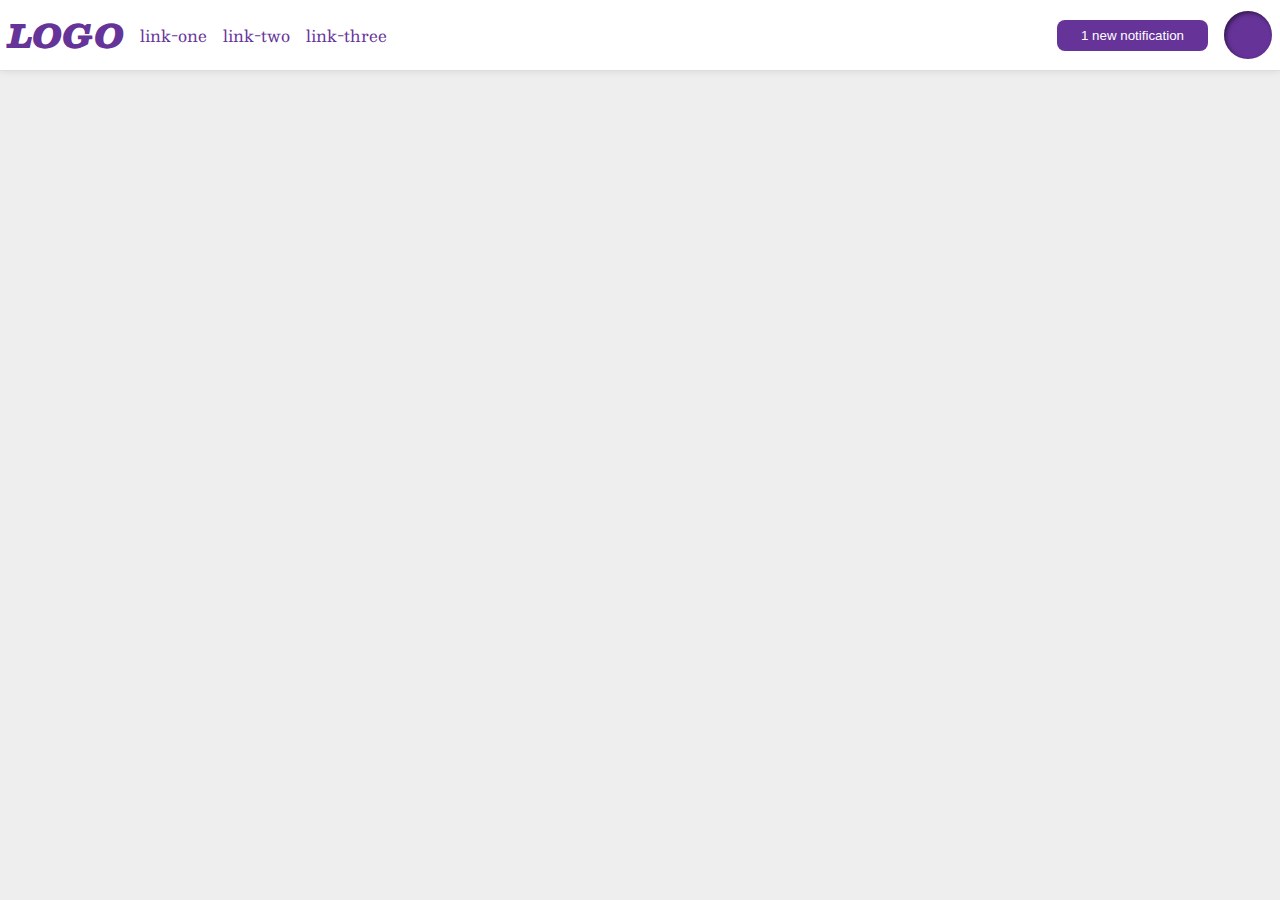
<file: flex/03-flex-header-2/index.html>
<!DOCTYPE html>
<html lang="en">
  <head>
    <meta charset="UTF-8">
    <meta http-equiv="X-UA-Compatible" content="IE=edge">
    <meta name="viewport" content="width=device-width, initial-scale=1.0">
    <title>Flex Header 2</title>
    <link rel="stylesheet" href="style.css">
  </head>
  <body>
    <div class="header">

      <div class="left">
        <div class="logo">
          LOGO
        </div>
        <ul class="links">
          <li><a href="https://google.com">link-one</a></li>
          <li><a href="https://google.com">link-two</a></li>
          <li><a href="https://google.com">link-three</a></li>
        </ul>
      </div>
      <div class="end">
        <button class="notifications">
          1 new notification
        </button>
        <div class="profile-image"></div>
      </div>
    </div>
  </body>
</html>
</file>
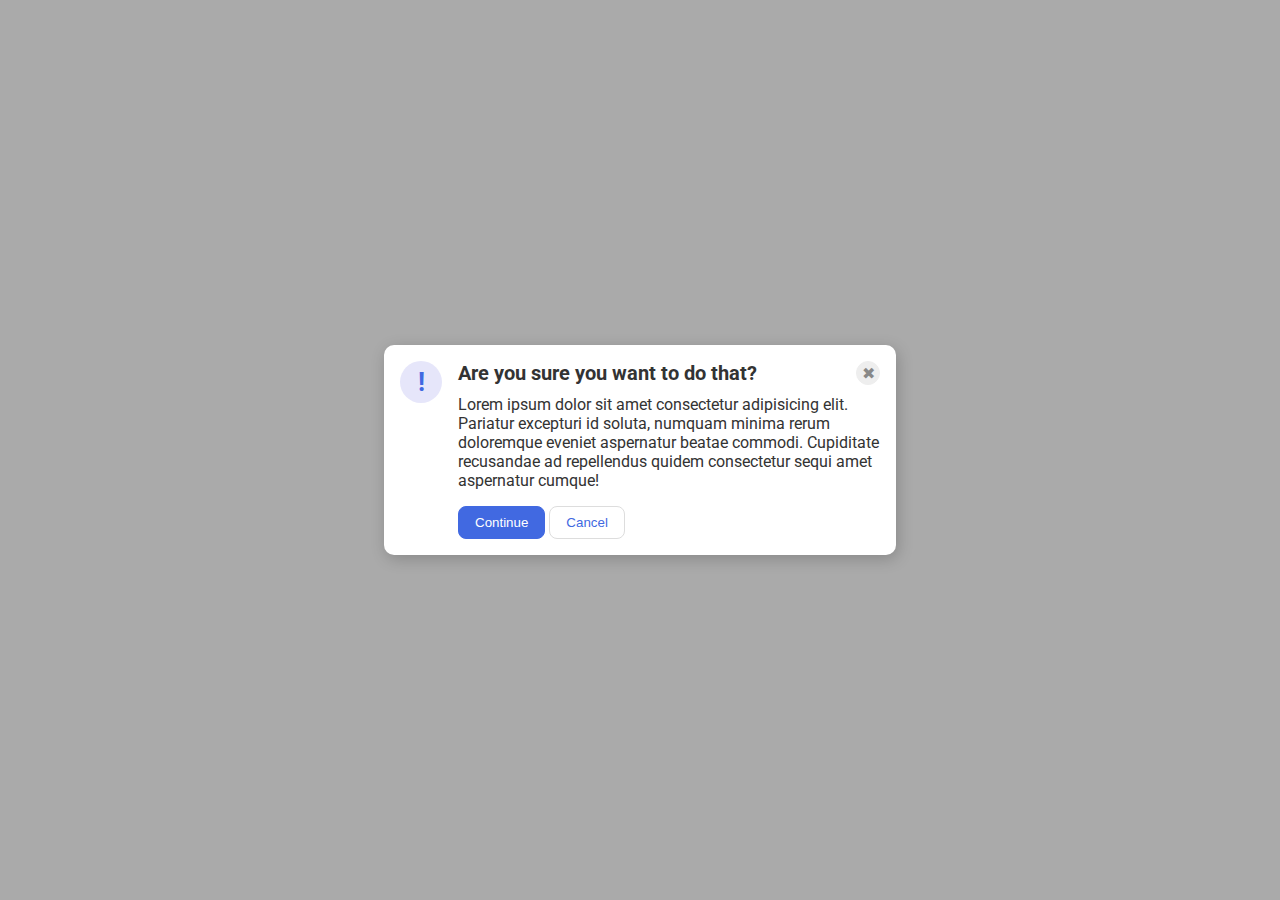
<file: flex/05-flex-modal/index.html>
<!DOCTYPE html>
<html lang="en">
  <head>
    <meta charset="UTF-8">
    <meta http-equiv="X-UA-Compatible" content="IE=edge">
    <meta name="viewport" content="width=device-width, initial-scale=1.0">
    <link rel="stylesheet" href="style.css">
    <title>Modal</title>
  </head>
  <body>
    <div class="modal">
      <div class="icon">!</div>
      <div class="container">
        <div class="header">Are you sure you want to do that?
          <button class="close-button">✖</button>
        </div>
        <div class="text">Lorem ipsum dolor sit amet consectetur adipisicing elit. Pariatur excepturi id soluta, numquam minima rerum doloremque eveniet aspernatur beatae commodi. Cupiditate recusandae ad repellendus quidem consectetur sequi amet aspernatur cumque!</div>
        <button class="continue">Continue</button>
        <button class="cancel">Cancel</button>
      </div>
    </div>
  </body>
</html>
</file>
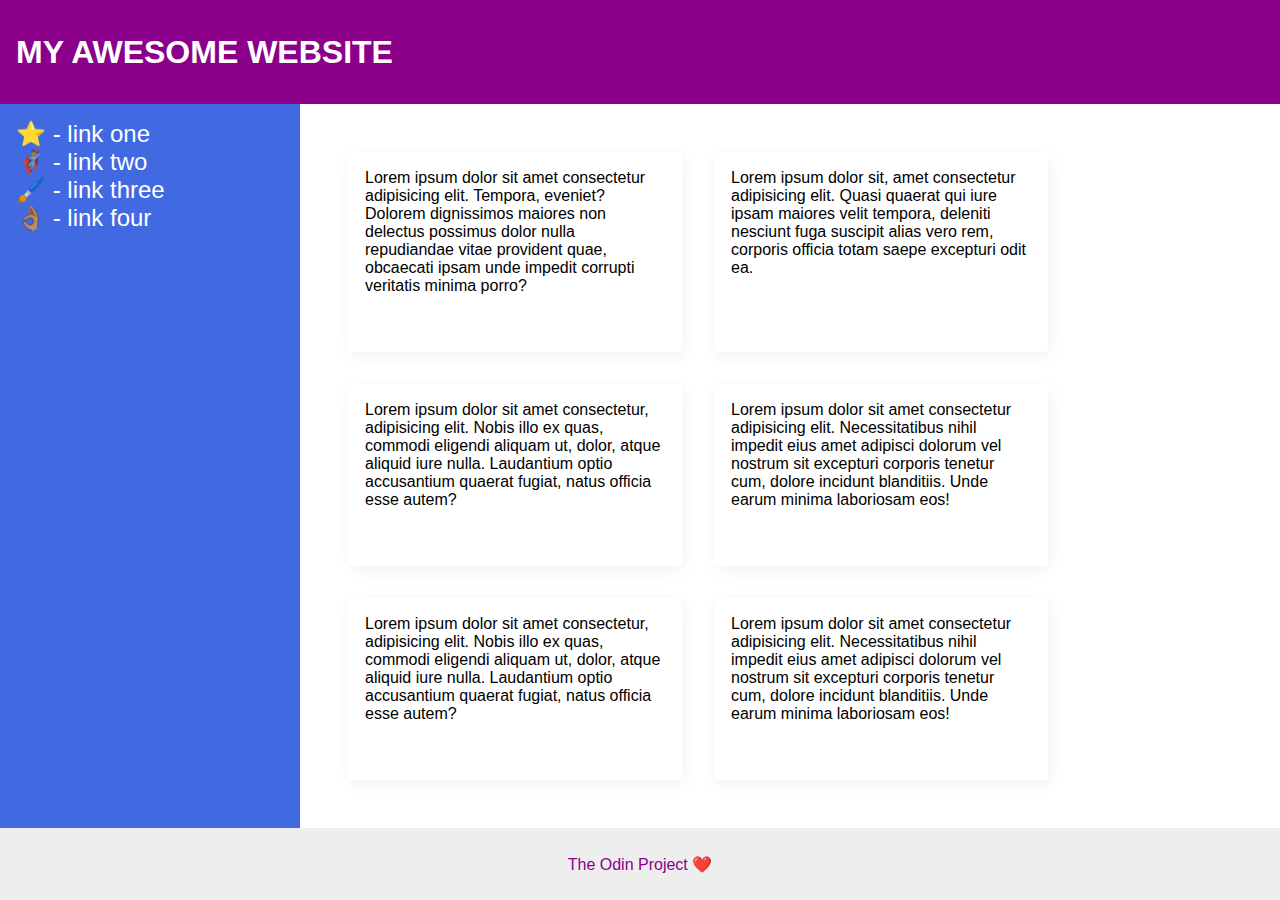
<file: flex/07-flex-layout-2/index.html>
<!DOCTYPE html>
<html lang="en">
  <head>
    <meta charset="UTF-8">
    <meta http-equiv="X-UA-Compatible" content="IE=edge">
    <meta name="viewport" content="width=device-width, initial-scale=1.0">
    <title>The Holy Grail</title>
    <link rel="stylesheet" href="style.css">
  </head>
  <body>
    <div class="header">
      MY AWESOME WEBSITE
    </div>
    
    <div class="container">
      <div class="sidebar">
      <ul>
        <li><a href="#">⭐ - link one</a></li>
        <li><a href="#">🦸🏽‍♂️ - link two</a></li>
        <li><a href="#">🖌️ - link three</a></li>
        <li><a href="#">👌🏽 - link four</a></li>
      </ul>
      </div>

      <div class="card-container">
        <div class="card">Lorem ipsum dolor sit amet consectetur adipisicing elit. Tempora, eveniet? Dolorem dignissimos maiores non delectus possimus dolor nulla repudiandae vitae provident quae, obcaecati ipsam unde impedit corrupti veritatis minima porro?</div>
        <div class="card">Lorem ipsum dolor sit, amet consectetur adipisicing elit. Quasi quaerat qui iure ipsam maiores velit tempora, deleniti nesciunt fuga suscipit alias vero rem, corporis officia totam saepe excepturi odit ea.</div>
        <div class="card">Lorem ipsum dolor sit amet consectetur, adipisicing elit. Nobis illo ex quas, commodi eligendi aliquam ut, dolor, atque aliquid iure nulla. Laudantium optio accusantium quaerat fugiat, natus officia esse autem?</div>
        <div class="card">Lorem ipsum dolor sit amet consectetur adipisicing elit. Necessitatibus nihil impedit eius amet adipisci dolorum vel nostrum sit excepturi corporis tenetur cum, dolore incidunt blanditiis. Unde earum minima laboriosam eos!</div>
        <div class="card">Lorem ipsum dolor sit amet consectetur, adipisicing elit. Nobis illo ex quas, commodi eligendi aliquam ut, dolor, atque aliquid iure nulla. Laudantium optio accusantium quaerat fugiat, natus officia esse autem?</div>
        <div class="card">Lorem ipsum dolor sit amet consectetur adipisicing elit. Necessitatibus nihil impedit eius amet adipisci dolorum vel nostrum sit excepturi corporis tenetur cum, dolore incidunt blanditiis. Unde earum minima laboriosam eos!</div>
    
      </div>
    </div>
    
    <div class="footer">
      The Odin Project ❤️
    </div>
  </body>
</html>
</file>
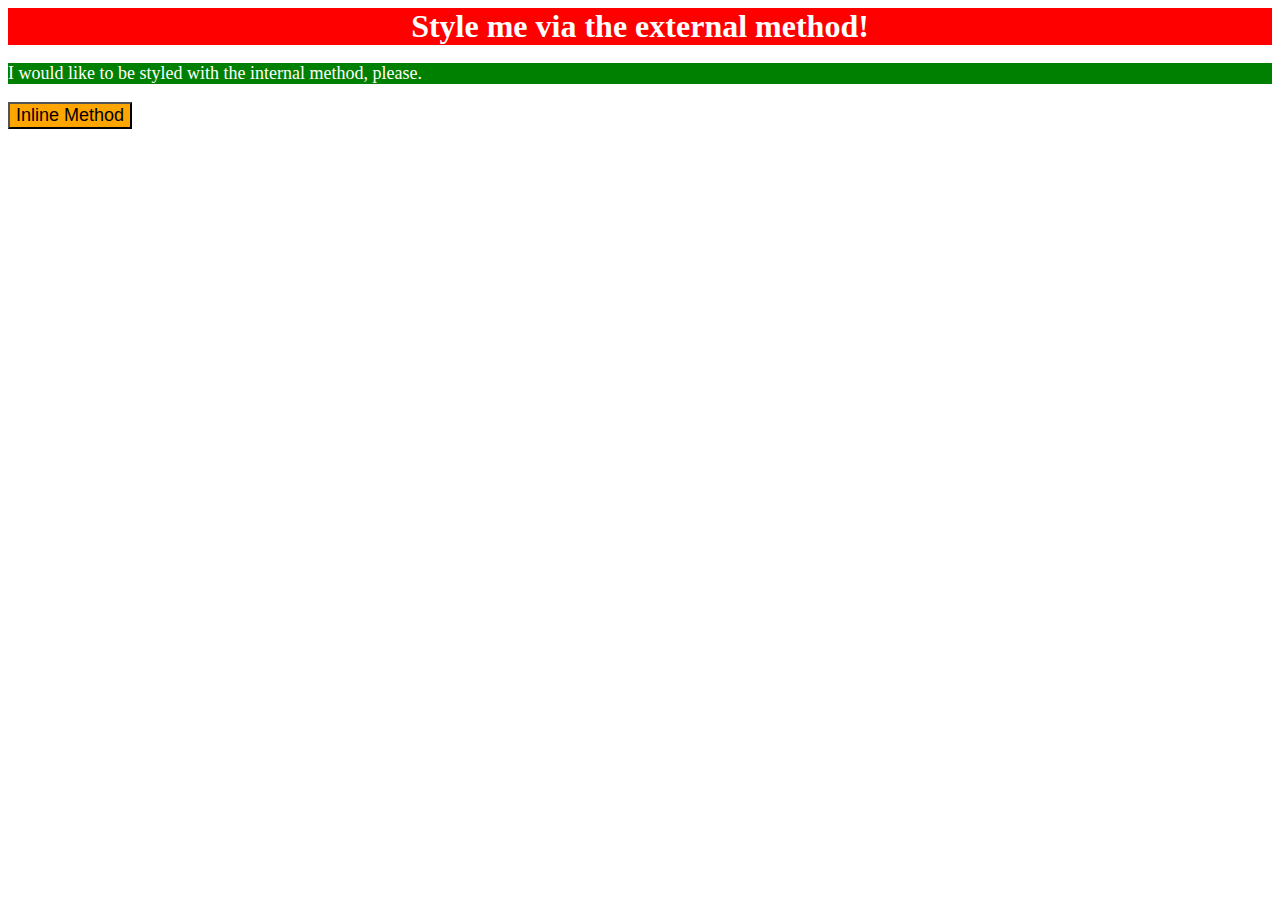
<file: foundations/01-css-methods/index.html>
<!DOCTYPE html>
<html lang="en">
  <head>
    <meta charset="UTF-8">
    <meta http-equiv="X-UA-Compatible" content="IE=edge">
    <meta name="viewport" content="width=device-width, initial-scale=1.0">
    <link rel="stylesheet" href="style.css">

    <style>
      p {
        background-color: green;
        color: white;
        font-size: 18px;
      }
    </style>

    <title>Methods for Adding CSS</title>
  </head>
  <body>
    <div>Style me via the external method!</div>
    <p>I would like to be styled with the internal method, please.</p>
    <button style="background-color: orange; font-size: 18px;">Inline Method</button>
  </body>
</html>
</file>
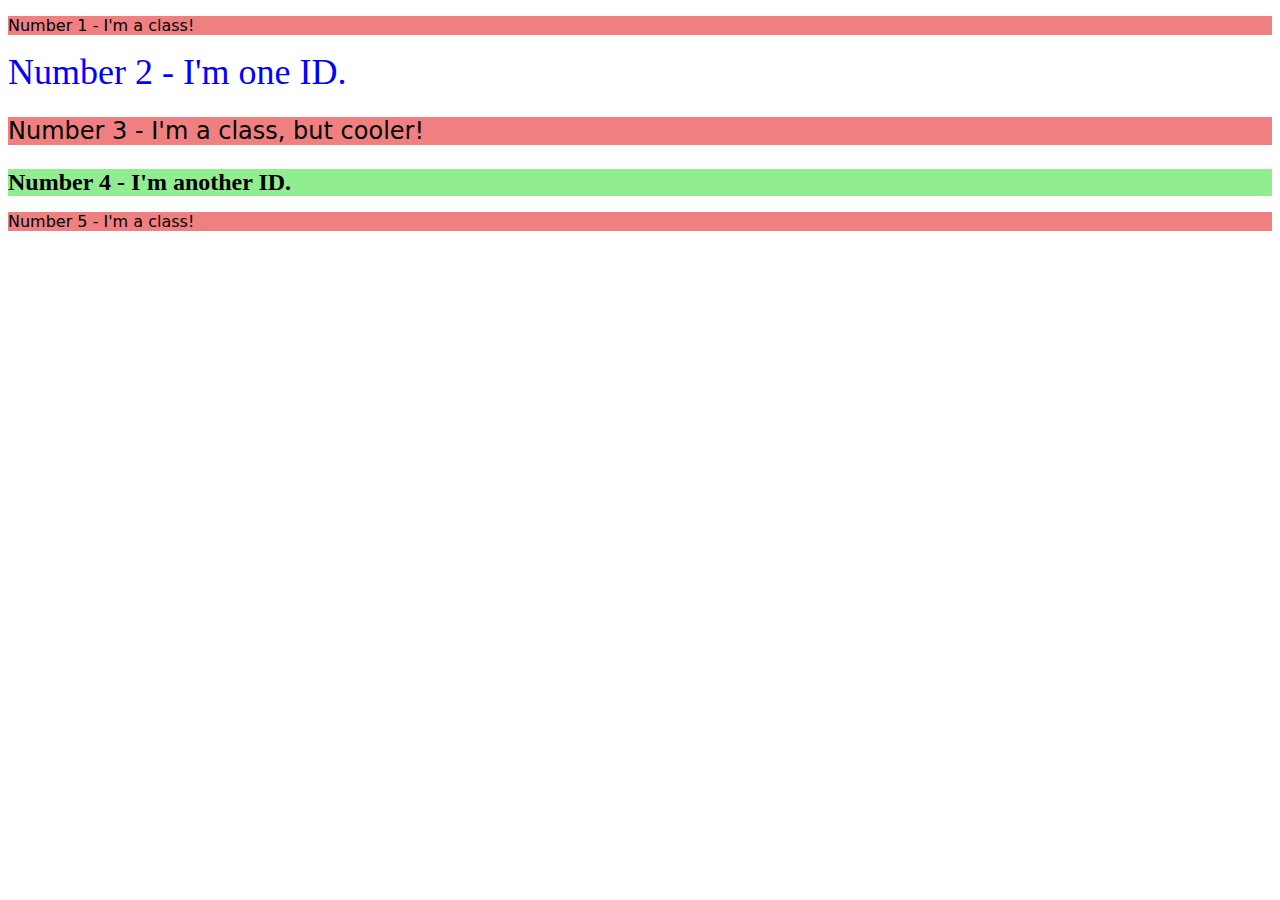
<file: foundations/02-class-id-selectors/index.html>
<!DOCTYPE html>
<html lang="en">
  <head>
    <meta charset="UTF-8">
    <meta http-equiv="X-UA-Compatible" content="IE=edge">
    <meta name="viewport" content="width=device-width, initial-scale=1.0">
    <title>Class and ID Selectors</title>
    <link rel="stylesheet" href="style.css">
  </head>
  <body>
    <p class="num1">Number 1 - I'm a class!</p>
    <div id="num2">Number 2 - I'm one ID.</div>
    <p class="num3">Number 3 - I'm a class, but cooler!</p>
    <div id="num4">Number 4 - I'm another ID.</div>
    <p class="num5">Number 5 - I'm a class!</p>
  </body>
</html>
</file>
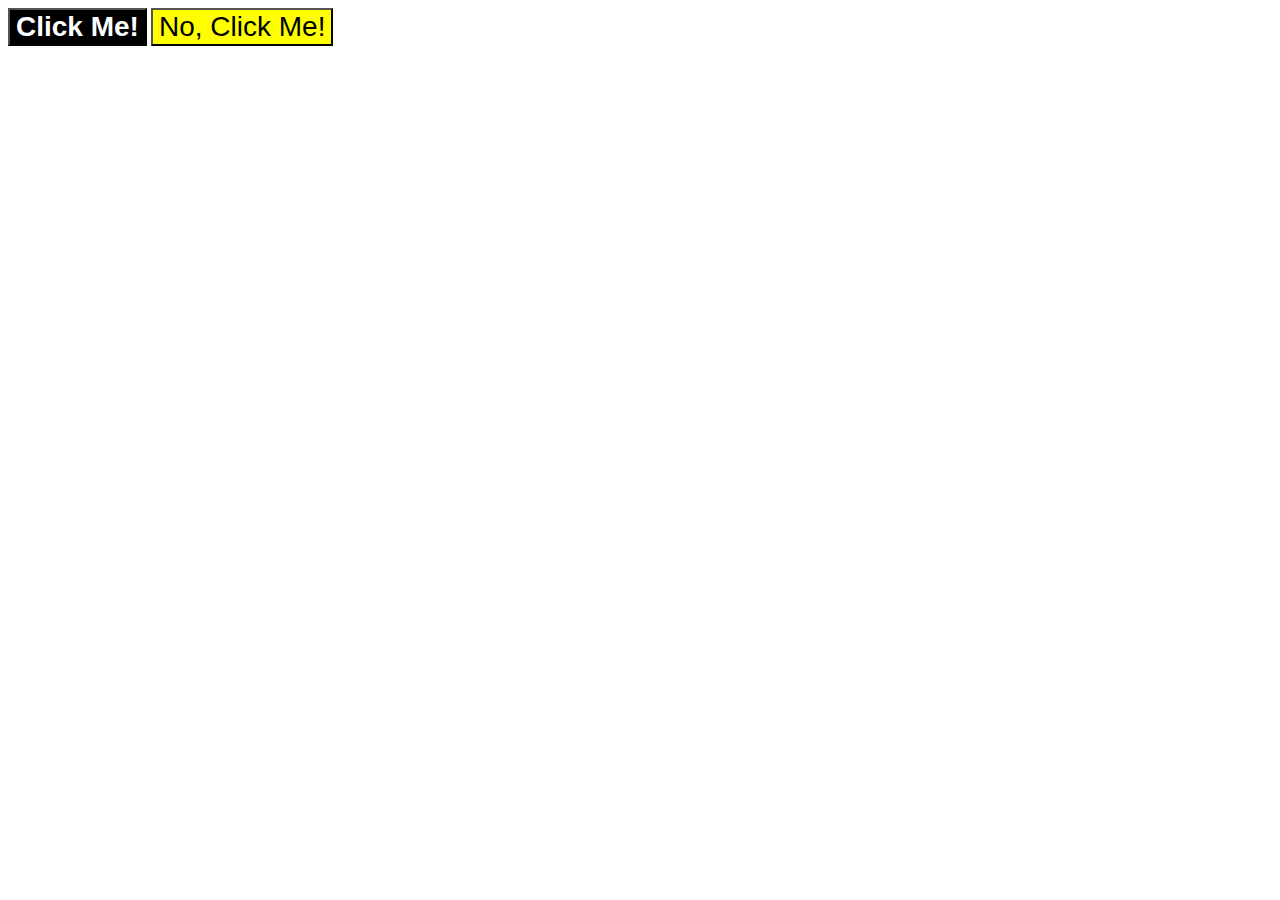
<file: foundations/03-grouping-selectors/index.html>
<!DOCTYPE html>
<html lang="en">
  <head>
    <meta charset="UTF-8">
    <meta http-equiv="X-UA-Compatible" content="IE=edge">
    <meta name="viewport" content="width=device-width, initial-scale=1.0">
    <title>Grouping Selectors</title>
    <link rel="stylesheet" href="style.css">
  </head>
  <body>
    <button class="button-1">Click Me!</button>
    <button class="button-2" style="background-color: yellow;">No, Click Me!</button>
  </body>
</html>
</file>
<file: flex/03-flex-header-2/style.css>
/* this is some magical font-importing.  
you'll learn about it later. */
@import url('https://fonts.googleapis.com/css2?family=Besley:ital,wght@0,400;1,900&display=swap');

body {
  margin: 0;
  background: #eee;
  font-family: Besley, serif;
}

.header {
  background: white;
  border-bottom: 1px solid #ddd;
  box-shadow: 0 0 8px rgba(0,0,0,.1);
  display: flex;
  justify-content: space-between;
  padding: 8px;
}

.profile-image {
  background: rebeccapurple;
  box-shadow: inset 2px 2px 4px rgba(0,0,0,.5);
  border-radius: 50%;
  width: 48px;
  height: 48px;
}

.logo {
  color: rebeccapurple;
  font-size: 32px;
  font-weight: 900;
  font-style: italic;
}

.end, .left {
  display: flex;
  align-items: center;
  gap: 16px;
}


button {
  border: none;
  border-radius: 8px;
  background: rebeccapurple;
  color: white;
  padding: 8px 24px;
}

a {
  /* this removes the line under our links */
  text-decoration: none;
  color: rebeccapurple;
}

ul {
  list-style-type: none;
  display: flex;
  gap: 16px;
  margin: 0;
  padding: 0;
}
</file>
<file: flex/05-flex-modal/style.css>
@import url('https://fonts.googleapis.com/css2?family=Roboto:wght@400;700&display=swap');

html, body {
  height: 100%;
}

body {
  font-family: Roboto, sans-serif;
  margin: 0;
  background: #aaa;
  color: #333;
  /* I'll give you this one for free lol */
  display: flex;
  align-items: center;
  justify-content: center;
}

.modal {
  background: white;
  width: 480px;
  border-radius: 10px;
  box-shadow: 2px 4px 16px rgba(0,0,0,.2);
  display: flex;
  gap: 16px;
  padding: 16px;
}

.icon {
  color: royalblue;
  font-size: 26px;
  font-weight: 700;
  background: lavender;
  width: 42px;
  height: 42px;
  border-radius: 50%;
  display: flex;
  align-items: center;
  justify-content: center;
  flex-shrink: 0;
}

.close-button {
  background: #eee;
  border-radius: 50%;
  color: #888;
  font-weight: 400;
  font-size: 16px;
  height: 24px;
  width: 24px;
  display: flex;
  align-items: center;
  justify-content: center;
  border: 1px solid #eee;
  padding: 0;
}

button {
  cursor: pointer;
  padding: 8px 16px;
  border-radius: 8px;
}

button.continue {
  background: royalblue;
  border: 1px solid royalblue;
  color: white;
}

button.cancel {
  background: white;
  border: 1px solid #ddd;
  color: royalblue;
}


.header {
  font-weight: bold;
  font-size: 20px;
  margin-bottom: 10px;
  display: flex;
  align-items: center;
  justify-content: space-between;
}

.text {
  margin-bottom: 16px;
}
</file>
<file: flex/07-flex-layout-2/style.css>
body {
  font-family: -apple-system, BlinkMacSystemFont, 'Segoe UI', Roboto, Oxygen, Ubuntu, Cantarell, 'Open Sans', 'Helvetica Neue', sans-serif;
  margin: 0;
  min-height: 100vh;
  display: flex;
  flex-direction: column;
  justify-content: space-between;
}

.header {
  height: 72px;
  background: darkmagenta;
  color: white;
  font-size: 32px;
  font-weight: 900;
  display: flex;
  align-items: center;
  padding: 16px;
}

.footer {
  height: 72px;
  background: #eee;
  color: darkmagenta;
  display: flex;
  justify-content: center;
  align-items: center;
}

.container {
  display: flex;
  flex: 1;
}

.card-container {
  display: flex;
  padding: 48px;
  flex-wrap: wrap;
  gap: 32px;
}

.sidebar {
  width: 300px;
  background: royalblue;
  box-sizing: border-box;
  flex-shrink: 0;
}

.card {
  border: 1px solid white;
  box-shadow: 2px 4px 16px rgba(0,0,0,.06);
  border-radius: 4px;
  padding: 16px;
  width: 300px;
}

a {
  font-size: 24px;
  color: white;
  text-decoration: none;
}

ul {
  list-style-type: none;
  padding-left: 16px;
}
</file>
<file: foundations/01-css-methods/style.css>
div {
    background-color: red;
    color: white;
    font-size: 32px;
    text-align: center;
    font-weight: bold;
}
</file>
<file: foundations/02-class-id-selectors/style.css>
.num1, .num3, .num5 {
    background-color: lightcoral;
    font-family: Verdana, 'DejaVu Sans', sans-serif;
}

#num2 {
    color: blue;
    font-size: 36px;
}

.num3 {
    font-size: 24px;
}

#num4 {
    background-color: lightgreen;
    font-size: 24px;
    font-weight: bold;
}
</file>
<file: foundations/03-grouping-selectors/style.css>
.button-1, .button-2 {
    font-size: 28px;
    font-family: Helvetica, 'Times New Roman', sans-serif;
}

.button-1 {
    background-color: black;
    color: white;
    font-weight: bold;
}
</file>
